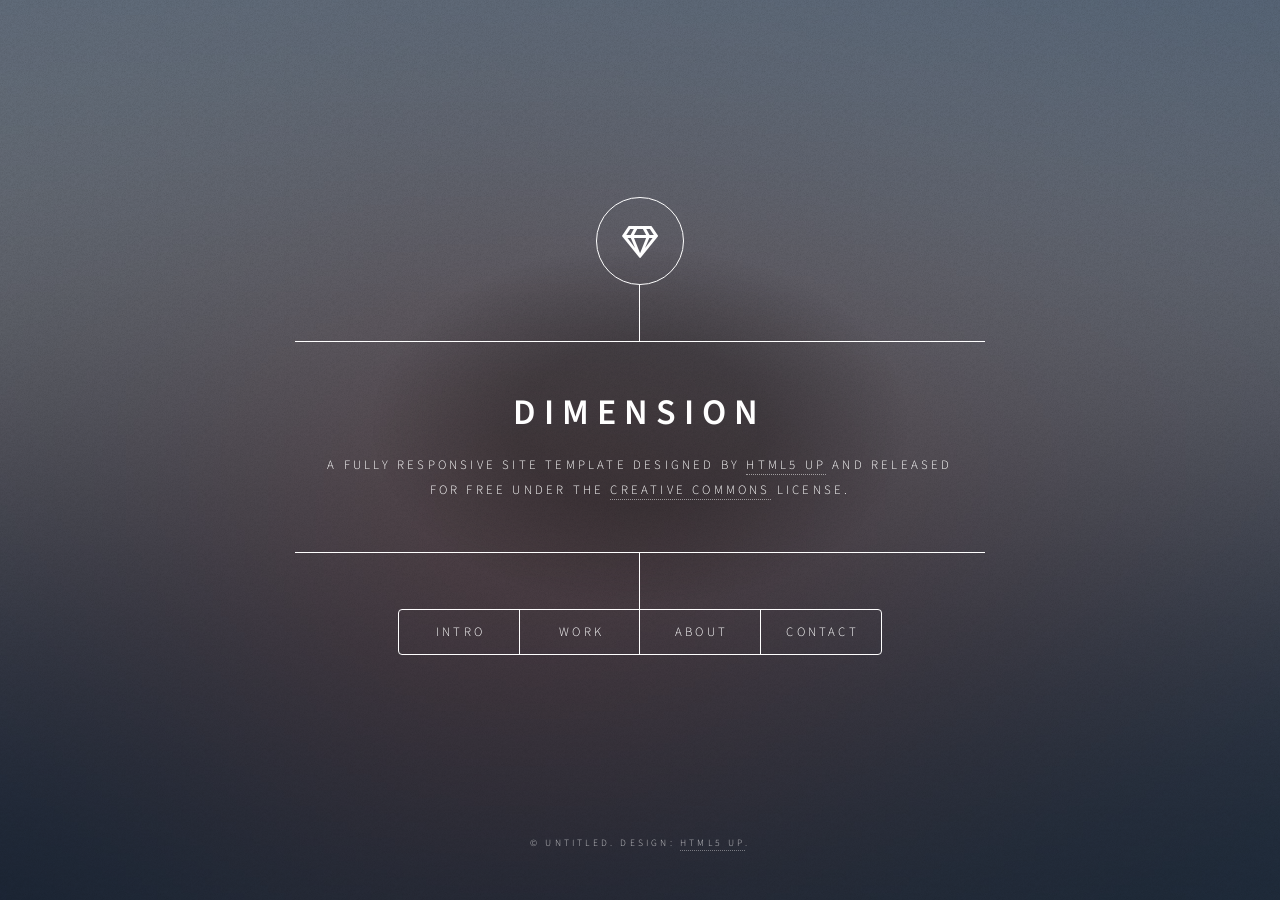
<file: indexba.html>
<!DOCTYPE HTML>
<!--
	Dimension by HTML5 UP
	html5up.net | @ajlkn
	Free for personal and commercial use under the CCA 3.0 license (html5up.net/license)
-->
<html>
	<head>
		<title>Dimension by HTML5 UP</title>
		<meta charset="utf-8" />
		<meta name="viewport" content="width=device-width, initial-scale=1, user-scalable=no" />
		<link rel="stylesheet" href="assets/css/main.css" />
		<noscript><link rel="stylesheet" href="assets/css/noscript.css" /></noscript>
	</head>
	<body class="is-preload">

		<!-- Wrapper -->
			<div id="wrapper">

				<!-- Header -->
					<header id="header">
						<div class="logo">
							<span class="icon fa-gem"></span>
						</div>
						<div class="content">
							<div class="inner">
								<h1>Dimension</h1>
								<p>A fully responsive site template designed by <a href="https://html5up.net">HTML5 UP</a> and released<br />
								for free under the <a href="https://html5up.net/license">Creative Commons</a> license.</p>
							</div>
						</div>
						<nav>
							<ul>
								<li><a href="#intro">Intro</a></li>
								<li><a href="#work">Work</a></li>
								<li><a href="#about">About</a></li>
								<li><a href="#contact">Contact</a></li>
								<!--<li><a href="#elements">Elements</a></li>-->
							</ul>
						</nav>
					</header>

				<!-- Main -->
					<div id="main">

						<!-- Intro -->
							<article id="intro">
								<h2 class="major">Intro</h2>
								<span class="image main"><img src="images/pic01.jpg" alt="" /></span>
								<p>Aenean ornare velit lacus, ac varius enim ullamcorper eu. Proin aliquam facilisis ante interdum congue. Integer mollis, nisl amet convallis, porttitor magna ullamcorper, amet egestas mauris. Ut magna finibus nisi nec lacinia. Nam maximus erat id euismod egestas. By the way, check out my <a href="#work">awesome work</a>.</p>
								<p>Lorem ipsum dolor sit amet, consectetur adipiscing elit. Duis dapibus rutrum facilisis. Class aptent taciti sociosqu ad litora torquent per conubia nostra, per inceptos himenaeos. Etiam tristique libero eu nibh porttitor fermentum. Nullam venenatis erat id vehicula viverra. Nunc ultrices eros ut ultricies condimentum. Mauris risus lacus, blandit sit amet venenatis non, bibendum vitae dolor. Nunc lorem mauris, fringilla in aliquam at, euismod in lectus. Pellentesque habitant morbi tristique senectus et netus et malesuada fames ac turpis egestas. In non lorem sit amet elit placerat maximus. Pellentesque aliquam maximus risus, vel sed vehicula.</p>
							</article>

						<!-- Work -->
							<article id="work">
								<h2 class="major">Work</h2>
								<span class="image main"><img src="images/pic02.jpg" alt="" /></span>
								<p>Adipiscing magna sed dolor elit. Praesent eleifend dignissim arcu, at eleifend sapien imperdiet ac. Aliquam erat volutpat. Praesent urna nisi, fringila lorem et vehicula lacinia quam. Integer sollicitudin mauris nec lorem luctus ultrices.</p>
								<p>Nullam et orci eu lorem consequat tincidunt vivamus et sagittis libero. Mauris aliquet magna magna sed nunc rhoncus pharetra. Pellentesque condimentum sem. In efficitur ligula tate urna. Maecenas laoreet massa vel lacinia pellentesque lorem ipsum dolor. Nullam et orci eu lorem consequat tincidunt. Vivamus et sagittis libero. Mauris aliquet magna magna sed nunc rhoncus amet feugiat tempus.</p>
							</article>

						<!-- About -->
							<article id="about">
								<h2 class="major">About</h2>
								<span class="image main"><img src="images/pic03.jpg" alt="" /></span>
								<p>Lorem ipsum dolor sit amet, consectetur et adipiscing elit. Praesent eleifend dignissim arcu, at eleifend sapien imperdiet ac. Aliquam erat volutpat. Praesent urna nisi, fringila lorem et vehicula lacinia quam. Integer sollicitudin mauris nec lorem luctus ultrices. Aliquam libero et malesuada fames ac ante ipsum primis in faucibus. Cras viverra ligula sit amet ex mollis mattis lorem ipsum dolor sit amet.</p>
							</article>

						<!-- Contact -->
							<article id="contact">
								<h2 class="major">Contact</h2>
								<form method="post" action="#">
									<div class="fields">
										<div class="field half">
											<label for="name">Name</label>
											<input type="text" name="name" id="name" />
										</div>
										<div class="field half">
											<label for="email">Email</label>
											<input type="text" name="email" id="email" />
										</div>
										<div class="field">
											<label for="message">Message</label>
											<textarea name="message" id="message" rows="4"></textarea>
										</div>
									</div>
									<ul class="actions">
										<li><input type="submit" value="Send Message" class="primary" /></li>
										<li><input type="reset" value="Reset" /></li>
									</ul>
								</form>
								<ul class="icons">
									<li><a href="#" class="icon brands fa-twitter"><span class="label">Twitter</span></a></li>
									<li><a href="#" class="icon brands fa-facebook-f"><span class="label">Facebook</span></a></li>
									<li><a href="#" class="icon brands fa-instagram"><span class="label">Instagram</span></a></li>
									<li><a href="#" class="icon brands fa-github"><span class="label">GitHub</span></a></li>
								</ul>
							</article>

						<!-- Elements -->
							<article id="elements">
								<h2 class="major">Elements</h2>

								<section>
									<h3 class="major">Text</h3>
									<p>This is <b>bold</b> and this is <strong>strong</strong>. This is <i>italic</i> and this is <em>emphasized</em>.
									This is <sup>superscript</sup> text and this is <sub>subscript</sub> text.
									This is <u>underlined</u> and this is code: <code>for (;;) { ... }</code>. Finally, <a href="#">this is a link</a>.</p>
									<hr />
									<h2>Heading Level 2</h2>
									<h3>Heading Level 3</h3>
									<h4>Heading Level 4</h4>
									<h5>Heading Level 5</h5>
									<h6>Heading Level 6</h6>
									<hr />
									<h4>Blockquote</h4>
									<blockquote>Fringilla nisl. Donec accumsan interdum nisi, quis tincidunt felis sagittis eget tempus euismod. Vestibulum ante ipsum primis in faucibus vestibulum. Blandit adipiscing eu felis iaculis volutpat ac adipiscing accumsan faucibus. Vestibulum ante ipsum primis in faucibus lorem ipsum dolor sit amet nullam adipiscing eu felis.</blockquote>
									<h4>Preformatted</h4>
									<pre><code>i = 0;

while (!deck.isInOrder()) {
    print 'Iteration ' + i;
    deck.shuffle();
    i++;
}

print 'It took ' + i + ' iterations to sort the deck.';</code></pre>
								</section>

								<section>
									<h3 class="major">Lists</h3>

									<h4>Unordered</h4>
									<ul>
										<li>Dolor pulvinar etiam.</li>
										<li>Sagittis adipiscing.</li>
										<li>Felis enim feugiat.</li>
									</ul>

									<h4>Alternate</h4>
									<ul class="alt">
										<li>Dolor pulvinar etiam.</li>
										<li>Sagittis adipiscing.</li>
										<li>Felis enim feugiat.</li>
									</ul>

									<h4>Ordered</h4>
									<ol>
										<li>Dolor pulvinar etiam.</li>
										<li>Etiam vel felis viverra.</li>
										<li>Felis enim feugiat.</li>
										<li>Dolor pulvinar etiam.</li>
										<li>Etiam vel felis lorem.</li>
										<li>Felis enim et feugiat.</li>
									</ol>
									<h4>Icons</h4>
									<ul class="icons">
										<li><a href="#" class="icon brands fa-twitter"><span class="label">Twitter</span></a></li>
										<li><a href="#" class="icon brands fa-facebook-f"><span class="label">Facebook</span></a></li>
										<li><a href="#" class="icon brands fa-instagram"><span class="label">Instagram</span></a></li>
										<li><a href="#" class="icon brands fa-github"><span class="label">Github</span></a></li>
									</ul>

									<h4>Actions</h4>
									<ul class="actions">
										<li><a href="#" class="button primary">Default</a></li>
										<li><a href="#" class="button">Default</a></li>
									</ul>
									<ul class="actions stacked">
										<li><a href="#" class="button primary">Default</a></li>
										<li><a href="#" class="button">Default</a></li>
									</ul>
								</section>

								<section>
									<h3 class="major">Table</h3>
									<h4>Default</h4>
									<div class="table-wrapper">
										<table>
											<thead>
												<tr>
													<th>Name</th>
													<th>Description</th>
													<th>Price</th>
												</tr>
											</thead>
											<tbody>
												<tr>
													<td>Item One</td>
													<td>Ante turpis integer aliquet porttitor.</td>
													<td>29.99</td>
												</tr>
												<tr>
													<td>Item Two</td>
													<td>Vis ac commodo adipiscing arcu aliquet.</td>
													<td>19.99</td>
												</tr>
												<tr>
													<td>Item Three</td>
													<td> Morbi faucibus arcu accumsan lorem.</td>
													<td>29.99</td>
												</tr>
												<tr>
													<td>Item Four</td>
													<td>Vitae integer tempus condimentum.</td>
													<td>19.99</td>
												</tr>
												<tr>
													<td>Item Five</td>
													<td>Ante turpis integer aliquet porttitor.</td>
													<td>29.99</td>
												</tr>
											</tbody>
											<tfoot>
												<tr>
													<td colspan="2"></td>
													<td>100.00</td>
												</tr>
											</tfoot>
										</table>
									</div>

									<h4>Alternate</h4>
									<div class="table-wrapper">
										<table class="alt">
											<thead>
												<tr>
													<th>Name</th>
													<th>Description</th>
													<th>Price</th>
												</tr>
											</thead>
											<tbody>
												<tr>
													<td>Item One</td>
													<td>Ante turpis integer aliquet porttitor.</td>
													<td>29.99</td>
												</tr>
												<tr>
													<td>Item Two</td>
													<td>Vis ac commodo adipiscing arcu aliquet.</td>
													<td>19.99</td>
												</tr>
												<tr>
													<td>Item Three</td>
													<td> Morbi faucibus arcu accumsan lorem.</td>
													<td>29.99</td>
												</tr>
												<tr>
													<td>Item Four</td>
													<td>Vitae integer tempus condimentum.</td>
													<td>19.99</td>
												</tr>
												<tr>
													<td>Item Five</td>
													<td>Ante turpis integer aliquet porttitor.</td>
													<td>29.99</td>
												</tr>
											</tbody>
											<tfoot>
												<tr>
													<td colspan="2"></td>
													<td>100.00</td>
												</tr>
											</tfoot>
										</table>
									</div>
								</section>

								<section>
									<h3 class="major">Buttons</h3>
									<ul class="actions">
										<li><a href="#" class="button primary">Primary</a></li>
										<li><a href="#" class="button">Default</a></li>
									</ul>
									<ul class="actions">
										<li><a href="#" class="button">Default</a></li>
										<li><a href="#" class="button small">Small</a></li>
									</ul>
									<ul class="actions">
										<li><a href="#" class="button primary icon solid fa-download">Icon</a></li>
										<li><a href="#" class="button icon solid fa-download">Icon</a></li>
									</ul>
									<ul class="actions">
										<li><span class="button primary disabled">Disabled</span></li>
										<li><span class="button disabled">Disabled</span></li>
									</ul>
								</section>

								<section>
									<h3 class="major">Form</h3>
									<form method="post" action="#">
										<div class="fields">
											<div class="field half">
												<label for="demo-name">Name</label>
												<input type="text" name="demo-name" id="demo-name" value="" placeholder="Jane Doe" />
											</div>
											<div class="field half">
												<label for="demo-email">Email</label>
												<input type="email" name="demo-email" id="demo-email" value="" placeholder="jane@untitled.tld" />
											</div>
											<div class="field">
												<label for="demo-category">Category</label>
												<select name="demo-category" id="demo-category">
													<option value="">-</option>
													<option value="1">Manufacturing</option>
													<option value="1">Shipping</option>
													<option value="1">Administration</option>
													<option value="1">Human Resources</option>
												</select>
											</div>
											<div class="field half">
												<input type="radio" id="demo-priority-low" name="demo-priority" checked>
												<label for="demo-priority-low">Low</label>
											</div>
											<div class="field half">
												<input type="radio" id="demo-priority-high" name="demo-priority">
												<label for="demo-priority-high">High</label>
											</div>
											<div class="field half">
												<input type="checkbox" id="demo-copy" name="demo-copy">
												<label for="demo-copy">Email me a copy</label>
											</div>
											<div class="field half">
												<input type="checkbox" id="demo-human" name="demo-human" checked>
												<label for="demo-human">Not a robot</label>
											</div>
											<div class="field">
												<label for="demo-message">Message</label>
												<textarea name="demo-message" id="demo-message" placeholder="Enter your message" rows="6"></textarea>
											</div>
										</div>
										<ul class="actions">
											<li><input type="submit" value="Send Message" class="primary" /></li>
											<li><input type="reset" value="Reset" /></li>
										</ul>
									</form>
								</section>

							</article>

					</div>

				<!-- Footer -->
					<footer id="footer">
						<p class="copyright">&copy; Untitled. Design: <a href="https://html5up.net">HTML5 UP</a>.</p>
					</footer>

			</div>

		<!-- BG -->
			<div id="bg"></div>

		<!-- Scripts -->
			<script src="assets/js/jquery.min.js"></script>
			<script src="assets/js/browser.min.js"></script>
			<script src="assets/js/breakpoints.min.js"></script>
			<script src="assets/js/util.js"></script>
			<script src="assets/js/main.js"></script>

	</body>
</html>
</file>
<file: assets/css/noscript.css>
/*
	Dimension by HTML5 UP
	html5up.net | @ajlkn
	Free for personal and commercial use under the CCA 3.0 license (html5up.net/license)
*/

/* BG */

	body.is-preload #bg:before {
		background-color: transparent;
	}

/* Header */

	body.is-preload #header {
		-moz-filter: none;
		-webkit-filter: none;
		-ms-filter: none;
		filter: none;
	}

		body.is-preload #header > * {
			opacity: 1;
		}

		body.is-preload #header .content .inner {
			max-height: none;
			padding: 3rem 2rem;
			opacity: 1;
		}

/* Main */

	#main article {
		opacity: 1;
		margin: 4rem 0 0 0;
	}
</file>
<file: assets/css/main.css>
@import url(fontawesome-all.min.css);
@import url("https://fonts.googleapis.com/css?family=Source+Sans+Pro:300italic,600italic,300,600");

/*
	Dimension by HTML5 UP
	html5up.net | @ajlkn
	Free for personal and commercial use under the CCA 3.0 license (html5up.net/license)
*/

html, body, div, span, applet, object,
iframe, h1, h2, h3, h4, h5, h6, p, blockquote,
pre, a, abbr, acronym, address, big, cite,
code, del, dfn, em, img, ins, kbd, q, s, samp,
small, strike, strong, sub, sup, tt, var, b,
u, i, center, dl, dt, dd, ol, ul, li, fieldset,
form, label, legend, table, caption, tbody,
tfoot, thead, tr, th, td, article, aside,
canvas, details, embed, figure, figcaption,
footer, header, hgroup, menu, nav, output, ruby,
section, summary, time, mark, audio, video {
	margin: 0;
	padding: 0;
	border: 0;
	font-size: 100%;
	font: inherit;
	vertical-align: baseline;}

article, aside, details, figcaption, figure,
footer, header, hgroup, menu, nav, section {
	display: block;}

body {
	line-height: 1;
}

ol, ul {
	list-style: none;
}

blockquote, q {
	quotes: none;
}

	blockquote:before, blockquote:after, q:before, q:after {
		content: '';
		content: none;
	}

table {
	border-collapse: collapse;
	border-spacing: 0;
}

body {
	-webkit-text-size-adjust: none;
}

mark {
	background-color: transparent;
	color: inherit;
}

input::-moz-focus-inner {
	border: 0;
	padding: 0;
}

input, select, textarea {
	-moz-appearance: none;
	-webkit-appearance: none;
	-ms-appearance: none;
	appearance: none;
}

/* Basic */

	@-ms-viewport {
		width: device-width;
	}

	@media screen and (max-width: 480px) {

		html, body {
			min-width: 320px;
		}

	}

	html {
		box-sizing: border-box;
	}

	*, *:before, *:after {
		box-sizing: inherit;
	}

	body {
		background: #1b1f22;
	}

		body.is-preload *, body.is-preload *:before, body.is-preload *:after {
			-moz-animation: none !important;
			-webkit-animation: none !important;
			-ms-animation: none !important;
			animation: none !important;
			-moz-transition: none !important;
			-webkit-transition: none !important;
			-ms-transition: none !important;
			transition: none !important;
		}

/* Type */

	html {
		font-size: 16pt;
	}

		@media screen and (max-width: 1680px) {

			html {
				font-size: 12pt;
			}

		}

		@media screen and (max-width: 736px) {

			html {
				font-size: 11pt;
			}

		}

		@media screen and (max-width: 360px) {

			html {
				font-size: 10pt;
			}

		}

	body, input, select, textarea {
		color: #ffffff;
		font-family: "Source Sans Pro", sans-serif;
		font-weight: 300;
		font-size: 1rem;
		line-height: 1.65;
	}

	a {
		-moz-transition: color 0.2s ease-in-out, background-color 0.2s ease-in-out, border-bottom-color 0.2s ease-in-out;
		-webkit-transition: color 0.2s ease-in-out, background-color 0.2s ease-in-out, border-bottom-color 0.2s ease-in-out;
		-ms-transition: color 0.2s ease-in-out, background-color 0.2s ease-in-out, border-bottom-color 0.2s ease-in-out;
		transition: color 0.2s ease-in-out, background-color 0.2s ease-in-out, border-bottom-color 0.2s ease-in-out;
		border-bottom: dotted 1px rgba(255, 255, 255, 0.5);
		text-decoration: none;
		color: inherit;
	}

		a:hover {
			border-bottom-color: transparent;
		}

	strong, b {
		color: #ffffff;
		font-weight: 600;
	}

	em, i {
		font-style: italic;
	}

	p {
		margin: 0 0 2rem 0;
	}

	h1, h2, h3, h4, h5, h6 {
		color: #ffffff;
		font-weight: 600;
		line-height: 1.5;
		margin: 0 0 1rem 0;
		text-transform: uppercase;
		letter-spacing: 0.2rem;
	}

		h1 a, h2 a, h3 a, h4 a, h5 a, h6 a {
			color: inherit;
			text-decoration: none;
		}

		h1.major, h2.major, h3.major, h4.major, h5.major, h6.major {
			border-bottom: solid 1px #ffffff;
			width: -moz-max-content;
			width: -webkit-max-content;
			width: -ms-max-content;
			width: max-content;
			padding-bottom: 0.5rem;
			margin: 0 0 2rem 0;
		}

	h1 {
		font-size: 2.25rem;
		line-height: 1.3;
		letter-spacing: 0.5rem;
	}

	h2 {
		font-size: 1.5rem;
		line-height: 1.4;
		letter-spacing: 0.5rem;
	}

	h3 {
		font-size: 1rem;
	}

	h4 {
		font-size: 0.8rem;
	}

	h5 {
		font-size: 0.7rem;
	}

	h6 {
		font-size: 0.6rem;
	}

	@media screen and (max-width: 736px) {

		h1 {
			font-size: 1.75rem;
			line-height: 1.4;
		}

		h2 {
			font-size: 1.25em;
			line-height: 1.5;
		}

	}

	sub {
		font-size: 0.8rem;
		position: relative;
		top: 0.5rem;
	}

	sup {
		font-size: 0.8rem;
		position: relative;
		top: -0.5rem;
	}

	blockquote {
		border-left: solid 4px #ffffff;
		font-style: italic;
		margin: 0 0 2rem 0;
		padding: 0.5rem 0 0.5rem 2rem;
	}

	code {
		background: rgba(255, 255, 255, 0.075);
		border-radius: 4px;
		font-family: "Courier New", monospace;
		font-size: 0.9rem;
		margin: 0 0.25rem;
		padding: 0.25rem 0.65rem;
	}

	pre {
		-webkit-overflow-scrolling: touch;
		font-family: "Courier New", monospace;
		font-size: 0.9rem;
		margin: 0 0 2rem 0;
	}

		pre code {
			display: block;
			line-height: 1.75;
			padding: 1rem 1.5rem;
			overflow-x: auto;
		}

	hr {
		border: 0;
		border-bottom: solid 1px #ffffff;
		margin: 2.75rem 0;
	}

	.align-left {
		text-align: left;
	}

	.align-center {
		text-align: center;
	}

	.align-right {
		text-align: right;
	}

/* Form */

	form {
		margin: 0 0 2rem 0;
	}

		form > :last-child {
			margin-bottom: 0;
		}

		form > .fields {
			display: -moz-flex;
			display: -webkit-flex;
			display: -ms-flex;
			display: flex;
			-moz-flex-wrap: wrap;
			-webkit-flex-wrap: wrap;
			-ms-flex-wrap: wrap;
			flex-wrap: wrap;
			width: calc(100% + 3rem);
			margin: -1.5rem 0 2rem -1.5rem;
		}

			form > .fields > .field {
				-moz-flex-grow: 0;
				-webkit-flex-grow: 0;
				-ms-flex-grow: 0;
				flex-grow: 0;
				-moz-flex-shrink: 0;
				-webkit-flex-shrink: 0;
				-ms-flex-shrink: 0;
				flex-shrink: 0;
				padding: 1.5rem 0 0 1.5rem;
				width: calc(100% - 1.5rem);
			}

				form > .fields > .field.half {
					width: calc(50% - 0.75rem);
				}

				form > .fields > .field.third {
					width: calc(100%/3 - 0.5rem);
				}

				form > .fields > .field.quarter {
					width: calc(25% - 0.375rem);
				}

		@media screen and (max-width: 480px) {

			form > .fields {
				width: calc(100% + 3rem);
				margin: -1.5rem 0 2rem -1.5rem;
			}

				form > .fields > .field {
					padding: 1.5rem 0 0 1.5rem;
					width: calc(100% - 1.5rem);
				}

					form > .fields > .field.half {
						width: calc(100% - 1.5rem);
					}

					form > .fields > .field.third {
						width: calc(100% - 1.5rem);
					}

					form > .fields > .field.quarter {
						width: calc(100% - 1.5rem);
					}

		}

	label {
		color: #ffffff;
		display: block;
		font-size: 0.8rem;
		font-weight: 300;
		letter-spacing: 0.2rem;
		line-height: 1.5;
		margin: 0 0 1rem 0;
		text-transform: uppercase;
	}

	input[type="text"],
	input[type="password"],
	input[type="email"],
	input[type="tel"],
	select,
	textarea {
		-moz-appearance: none;
		-webkit-appearance: none;
		-ms-appearance: none;
		appearance: none;
		-moz-transition: border-color 0.2s ease-in-out, box-shadow 0.2s ease-in-out, background-color 0.2s ease-in-out;
		-webkit-transition: border-color 0.2s ease-in-out, box-shadow 0.2s ease-in-out, background-color 0.2s ease-in-out;
		-ms-transition: border-color 0.2s ease-in-out, box-shadow 0.2s ease-in-out, background-color 0.2s ease-in-out;
		transition: border-color 0.2s ease-in-out, box-shadow 0.2s ease-in-out, background-color 0.2s ease-in-out;
		background-color: transparent;
		border-radius: 4px;
		border: solid 1px #ffffff;
		color: inherit;
		display: block;
		outline: 0;
		padding: 0 1rem;
		text-decoration: none;
		width: 100%;
	}

		input[type="text"]:invalid,
		input[type="password"]:invalid,
		input[type="email"]:invalid,
		input[type="tel"]:invalid,
		select:invalid,
		textarea:invalid {
			box-shadow: none;
		}

		input[type="text"]:focus,
		input[type="password"]:focus,
		input[type="email"]:focus,
		input[type="tel"]:focus,
		select:focus,
		textarea:focus {
			background: rgba(255, 255, 255, 0.075);
			border-color: #ffffff;
			box-shadow: 0 0 0 1px #ffffff;
		}

	select {
		background-image: url("data:image/svg+xml;charset=utf8,%3Csvg xmlns='http://www.w3.org/2000/svg' width='40' height='40' preserveAspectRatio='none' viewBox='0 0 40 40'%3E%3Cpath d='M9.4,12.3l10.4,10.4l10.4-10.4c0.2-0.2,0.5-0.4,0.9-0.4c0.3,0,0.6,0.1,0.9,0.4l3.3,3.3c0.2,0.2,0.4,0.5,0.4,0.9 c0,0.4-0.1,0.6-0.4,0.9L20.7,31.9c-0.2,0.2-0.5,0.4-0.9,0.4c-0.3,0-0.6-0.1-0.9-0.4L4.3,17.3c-0.2-0.2-0.4-0.5-0.4-0.9 c0-0.4,0.1-0.6,0.4-0.9l3.3-3.3c0.2-0.2,0.5-0.4,0.9-0.4S9.1,12.1,9.4,12.3z' fill='%23ffffff' /%3E%3C/svg%3E");
		background-size: 1.25rem;
		background-repeat: no-repeat;
		background-position: calc(100% - 1rem) center;
		height: 2.75rem;
		padding-right: 2.75rem;
		text-overflow: ellipsis;
	}

		select option {
			color: #ffffff;
			background: #1b1f22;
		}

		select:focus::-ms-value {
			background-color: transparent;
		}

		select::-ms-expand {
			display: none;
		}

	input[type="text"],
	input[type="password"],
	input[type="email"],
	select {
		height: 2.75rem;
	}

	textarea {
		padding: 0.75rem 1rem;
	}

	input[type="checkbox"],
	input[type="radio"] {
		-moz-appearance: none;
		-webkit-appearance: none;
		-ms-appearance: none;
		appearance: none;
		display: block;
		float: left;
		margin-right: -2rem;
		opacity: 0;
		width: 1rem;
		z-index: -1;
	}

		input[type="checkbox"] + label,
		input[type="radio"] + label {
			text-decoration: none;
			-moz-user-select: none;
			-webkit-user-select: none;
			-ms-user-select: none;
			user-select: none;
			color: #ffffff;
			cursor: pointer;
			display: inline-block;
			font-size: 0.8rem;
			font-weight: 300;
			margin: 0 0 0.5rem 0;
			padding-left: 2.65rem;
			padding-right: 0.75rem;
			position: relative;
		}

			input[type="checkbox"] + label:before,
			input[type="radio"] + label:before {
				-moz-osx-font-smoothing: grayscale;
				-webkit-font-smoothing: antialiased;
				display: inline-block;
				font-style: normal;
				font-variant: normal;
				text-rendering: auto;
				line-height: 1;
				text-transform: none !important;
				font-family: 'Font Awesome 5 Free';
				font-weight: 900;
			}

			input[type="checkbox"] + label:before,
			input[type="radio"] + label:before {
				-moz-transition: border-color 0.2s ease-in-out, box-shadow 0.2s ease-in-out, background-color 0.2s ease-in-out;
				-webkit-transition: border-color 0.2s ease-in-out, box-shadow 0.2s ease-in-out, background-color 0.2s ease-in-out;
				-ms-transition: border-color 0.2s ease-in-out, box-shadow 0.2s ease-in-out, background-color 0.2s ease-in-out;
				transition: border-color 0.2s ease-in-out, box-shadow 0.2s ease-in-out, background-color 0.2s ease-in-out;
				border-radius: 4px;
				border: solid 1px #ffffff;
				content: '';
				display: inline-block;
				height: 1.65rem;
				left: 0;
				line-height: 1.65rem;
				position: absolute;
				text-align: center;
				top: -0.15rem;
				width: 1.65rem;
			}

		input[type="checkbox"]:checked + label:before,
		input[type="radio"]:checked + label:before {
			background: #ffffff !important;
			border-color: #ffffff !important;
			color: #1b1f22;
			content: '\f00c';
		}

		input[type="checkbox"]:focus + label:before,
		input[type="radio"]:focus + label:before {
			background: rgba(255, 255, 255, 0.075);
			border-color: #ffffff;
			box-shadow: 0 0 0 1px #ffffff;
		}

	input[type="checkbox"] + label:before {
		border-radius: 4px;
	}

	input[type="radio"] + label:before {
		border-radius: 100%;
	}

	::-webkit-input-placeholder {
		color: rgba(255, 255, 255, 0.5) !important;
		opacity: 1.0;
	}

	:-moz-placeholder {
		color: rgba(255, 255, 255, 0.5) !important;
		opacity: 1.0;
	}

	::-moz-placeholder {
		color: rgba(255, 255, 255, 0.5) !important;
		opacity: 1.0;
	}

	:-ms-input-placeholder {
		color: rgba(255, 255, 255, 0.5) !important;
		opacity: 1.0;
	}

	.formerize-placeholder {
		color: rgba(255, 255, 255, 0.5) !important;
		opacity: 1.0;
	}

/* Box */

	.box {
		border-radius: 4px;
		border: solid 1px #ffffff;
		margin-bottom: 2rem;
		padding: 1.5em;
	}

		.box > :last-child,
		.box > :last-child > :last-child,
		.box > :last-child > :last-child > :last-child {
			margin-bottom: 0;
		}

		.box.alt {
			border: 0;
			border-radius: 0;
			padding: 0;
		}

/* Icon */

	.icon {
		text-decoration: none;
		border-bottom: none;
		position: relative;
	}

		.icon:before {
			-moz-osx-font-smoothing: grayscale;
			-webkit-font-smoothing: antialiased;
			display: inline-block;
			font-style: normal;
			font-variant: normal;
			text-rendering: auto;
			line-height: 1;
			text-transform: none !important;
			font-family: 'Font Awesome 5 Free';
			font-weight: 400;
		}

		.icon > .label {
			display: none;
		}

		.icon:before {
			line-height: inherit;
		}

		.icon.solid:before {
			font-weight: 900;
		}

		.icon.brands:before {
			font-family: 'Font Awesome 5 Brands';
		}

/* Image */

	.image {
		border-radius: 4px;
		border: 0;
		display: inline-block;
		position: relative;
	}

		.image:before {
			pointer-events: none;
			background-image: url("../../images/overlay.png");
			background-color: rgba(19, 21, 25, 0.5);
			border-radius: 4px;
			content: '';
			display: block;
			height: 100%;
			left: 0;
			opacity: 0.5;
			position: absolute;
			top: 0;
			width: 100%;
		}

		.image img {
			border-radius: 4px;
			display: block;
		}

		.image.left, .image.right {
			max-width: 40%;
		}

			.image.left img, .image.right img {
				width: 100%;
			}

		.image.left {
			float: left;
			padding: 0 1.5em 1em 0;
			top: 0.25em;
		}

		.image.right {
			float: right;
			padding: 0 0 1em 1.5em;
			top: 0.25em;
		}

		.image.fit {
			display: block;
			margin: 0 0 2rem 0;
			width: 100%;
		}

			.image.fit img {
				width: 100%;
			}

		.image.main {
			display: block;
			margin: 2.5rem 0;
			width: 100%;
		}

			.image.main img {
				width: 100%;
			}

		@media screen and (max-width: 736px) {

			.image.main {
				margin: 2rem 0;
			}

		}

		@media screen and (max-width: 480px) {

			.image.main {
				margin: 1.5rem 0;
			}

		}

/* List */

	ol {
		list-style: decimal;
		margin: 0 0 2rem 0;
		padding-left: 1.25em;
	}

		ol li {
			padding-left: 0.25em;
		}

	ul {
		list-style: disc;
		margin: 0 0 2rem 0;
		padding-left: 1em;
	}

		ul li {
			padding-left: 0.5em;
		}

		ul.alt {
			list-style: none;
			padding-left: 0;
		}

			ul.alt li {
				border-top: solid 1px #ffffff;
				padding: 0.5em 0;
			}

				ul.alt li:first-child {
					border-top: 0;
					padding-top: 0;
				}

	dl {
		margin: 0 0 2rem 0;
	}

		dl dt {
			display: block;
			font-weight: 600;
			margin: 0 0 1rem 0;
		}

		dl dd {
			margin-left: 2rem;
		}

/* Actions */

	ul.actions {
		display: -moz-flex;
		display: -webkit-flex;
		display: -ms-flex;
		display: flex;
		cursor: default;
		list-style: none;
		margin-left: -1rem;
		padding-left: 0;
	}

		ul.actions li {
			padding: 0 0 0 1rem;
			vertical-align: middle;
		}

		ul.actions.special {
			-moz-justify-content: center;
			-webkit-justify-content: center;
			-ms-justify-content: center;
			justify-content: center;
			width: 100%;
			margin-left: 0;
		}

			ul.actions.special li:first-child {
				padding-left: 0;
			}

		ul.actions.stacked {
			-moz-flex-direction: column;
			-webkit-flex-direction: column;
			-ms-flex-direction: column;
			flex-direction: column;
			margin-left: 0;
		}

			ul.actions.stacked li {
				padding: 1.3rem 0 0 0;
			}

				ul.actions.stacked li:first-child {
					padding-top: 0;
				}

		ul.actions.fit {
			width: calc(100% + 1rem);
		}

			ul.actions.fit li {
				-moz-flex-grow: 1;
				-webkit-flex-grow: 1;
				-ms-flex-grow: 1;
				flex-grow: 1;
				-moz-flex-shrink: 1;
				-webkit-flex-shrink: 1;
				-ms-flex-shrink: 1;
				flex-shrink: 1;
				width: 100%;
			}

				ul.actions.fit li > * {
					width: 100%;
				}

			ul.actions.fit.stacked {
				width: 100%;
			}

		@media screen and (max-width: 480px) {

			ul.actions:not(.fixed) {
				-moz-flex-direction: column;
				-webkit-flex-direction: column;
				-ms-flex-direction: column;
				flex-direction: column;
				margin-left: 0;
				width: 100% !important;
			}

				ul.actions:not(.fixed) li {
					-moz-flex-grow: 1;
					-webkit-flex-grow: 1;
					-ms-flex-grow: 1;
					flex-grow: 1;
					-moz-flex-shrink: 1;
					-webkit-flex-shrink: 1;
					-ms-flex-shrink: 1;
					flex-shrink: 1;
					padding: 1rem 0 0 0;
					text-align: center;
					width: 100%;
				}

					ul.actions:not(.fixed) li > * {
						width: 100%;
					}

					ul.actions:not(.fixed) li:first-child {
						padding-top: 0;
					}

					ul.actions:not(.fixed) li input[type="submit"],
					ul.actions:not(.fixed) li input[type="reset"],
					ul.actions:not(.fixed) li input[type="button"],
					ul.actions:not(.fixed) li button,
					ul.actions:not(.fixed) li .button {
						width: 100%;
					}

						ul.actions:not(.fixed) li input[type="submit"].icon:before,
						ul.actions:not(.fixed) li input[type="reset"].icon:before,
						ul.actions:not(.fixed) li input[type="button"].icon:before,
						ul.actions:not(.fixed) li button.icon:before,
						ul.actions:not(.fixed) li .button.icon:before {
							margin-left: -0.5em;
						}

		}

/* Icons */

	ul.icons {
		cursor: default;
		list-style: none;
		padding-left: 0;
	}

		ul.icons li {
			display: inline-block;
			padding: 0 0.75em 0 0;
		}

			ul.icons li:last-child {
				padding-right: 0;
			}

			ul.icons li a {
				border-radius: 100%;
				box-shadow: inset 0 0 0 1px #ffffff;
				display: inline-block;
				height: 2.25rem;
				line-height: 2.25rem;
				text-align: center;
				width: 2.25rem;
			}

				ul.icons li a:hover {
					background-color: rgba(255, 255, 255, 0.075);
				}

				ul.icons li a:active {
					background-color: rgba(255, 255, 255, 0.175);
				}

/* Table */

	.table-wrapper {
		-webkit-overflow-scrolling: touch;
		overflow-x: auto;
	}

	table {
		margin: 0 0 2rem 0;
		width: 100%;
	}

		table tbody tr {
			border: solid 1px #ffffff;
			border-left: 0;
			border-right: 0;
		}

			table tbody tr:nth-child(2n + 1) {
				background-color: rgba(255, 255, 255, 0.075);
			}

		table td {
			padding: 0.75em 0.75em;
		}

		table th {
			color: #ffffff;
			font-size: 0.9em;
			font-weight: 600;
			padding: 0 0.75em 0.75em 0.75em;
			text-align: left;
		}

		table thead {
			border-bottom: solid 2px #ffffff;
		}

		table tfoot {
			border-top: solid 2px #ffffff;
		}

		table.alt {
			border-collapse: separate;
		}

			table.alt tbody tr td {
				border: solid 1px #ffffff;
				border-left-width: 0;
				border-top-width: 0;
			}

				table.alt tbody tr td:first-child {
					border-left-width: 1px;
				}

			table.alt tbody tr:first-child td {
				border-top-width: 1px;
			}

			table.alt thead {
				border-bottom: 0;
			}

			table.alt tfoot {
				border-top: 0;
			}

/* Button */

	input[type="submit"],
	input[type="reset"],
	input[type="button"],
	button,
	.button {
		-moz-appearance: none;
		-webkit-appearance: none;
		-ms-appearance: none;
		appearance: none;
		-moz-transition: background-color 0.2s ease-in-out, color 0.2s ease-in-out;
		-webkit-transition: background-color 0.2s ease-in-out, color 0.2s ease-in-out;
		-ms-transition: background-color 0.2s ease-in-out, color 0.2s ease-in-out;
		transition: background-color 0.2s ease-in-out, color 0.2s ease-in-out;
		background-color: transparent;
		border-radius: 4px;
		border: 0;
		box-shadow: inset 0 0 0 1px #ffffff;
		color: #ffffff !important;
		cursor: pointer;
		display: inline-block;
		font-size: 0.8rem;
		font-weight: 300;
		height: 2.75rem;
		letter-spacing: 0.2rem;
		line-height: 2.75rem;
		outline: 0;
		padding: 0 1.25rem 0 1.35rem;
		text-align: center;
		text-decoration: none;
		text-transform: uppercase;
		white-space: nowrap;
	}

		input[type="submit"]:hover,
		input[type="reset"]:hover,
		input[type="button"]:hover,
		button:hover,
		.button:hover {
			background-color: rgba(255, 255, 255, 0.075);
		}

		input[type="submit"]:active,
		input[type="reset"]:active,
		input[type="button"]:active,
		button:active,
		.button:active {
			background-color: rgba(255, 255, 255, 0.175);
		}

		input[type="submit"].icon:before,
		input[type="reset"].icon:before,
		input[type="button"].icon:before,
		button.icon:before,
		.button.icon:before {
			margin-right: 0.5em;
		}

		input[type="submit"].fit,
		input[type="reset"].fit,
		input[type="button"].fit,
		button.fit,
		.button.fit {
			width: 100%;
		}

		input[type="submit"].small,
		input[type="reset"].small,
		input[type="button"].small,
		button.small,
		.button.small {
			font-size: 0.6rem;
			height: 2.0625rem;
			line-height: 2.0625rem;
		}

		input[type="submit"].primary,
		input[type="reset"].primary,
		input[type="button"].primary,
		button.primary,
		.button.primary {
			background-color: #ffffff;
			color: #1b1f22 !important;
			font-weight: 600;
		}

		input[type="submit"].disabled, input[type="submit"]:disabled,
		input[type="reset"].disabled,
		input[type="reset"]:disabled,
		input[type="button"].disabled,
		input[type="button"]:disabled,
		button.disabled,
		button:disabled,
		.button.disabled,
		.button:disabled {
			pointer-events: none;
			cursor: default;
			opacity: 0.25;
		}

	input[type="submit"],
	input[type="reset"],
	input[type="button"],
	button {
		line-height: calc(2.75rem - 2px);
	}

/* BG */

	#bg {
		-moz-transform: scale(1.0);
		-webkit-transform: scale(1.0);
		-ms-transform: scale(1.0);
		transform: scale(1.0);
		-webkit-backface-visibility: hidden;
		position: fixed;
		top: 0;
		left: 0;
		width: 100%;
		height: 100vh;
		z-index: 1;
	}

		#bg:before, #bg:after {
			content: '';
			display: block;
			position: absolute;
			top: 0;
			left: 0;
			width: 100%;
			height: 100%;
		}

		#bg:before {
			-moz-transition: background-color 2.5s ease-in-out;
			-webkit-transition: background-color 2.5s ease-in-out;
			-ms-transition: background-color 2.5s ease-in-out;
			transition: background-color 2.5s ease-in-out;
			-moz-transition-delay: 0.75s;
			-webkit-transition-delay: 0.75s;
			-ms-transition-delay: 0.75s;
			transition-delay: 0.75s;
			background-image: linear-gradient(to top, rgba(19, 21, 25, 0.5), rgba(19, 21, 25, 0.5)), url("../../images/overlay.png");
			background-size: auto,
 256px 256px;
			background-position: center,
 center;
			background-repeat: no-repeat,
 repeat;
			z-index: 2;
		}

		#bg:after {
			-moz-transform: scale(1.125);
			-webkit-transform: scale(1.125);
			-ms-transform: scale(1.125);
			transform: scale(1.125);
			-moz-transition: -moz-transform 0.325s ease-in-out, -moz-filter 0.325s ease-in-out;
			-webkit-transition: -webkit-transform 0.325s ease-in-out, -webkit-filter 0.325s ease-in-out;
			-ms-transition: -ms-transform 0.325s ease-in-out, -ms-filter 0.325s ease-in-out;
			transition: transform 0.325s ease-in-out, filter 0.325s ease-in-out;
			background-image: url("../../images/bg.jpg");
			background-position: center;
			background-size: cover;
			background-repeat: no-repeat;
			z-index: 1;
		}

		body.is-article-visible #bg:after {
			-moz-transform: scale(1.0825);
			-webkit-transform: scale(1.0825);
			-ms-transform: scale(1.0825);
			transform: scale(1.0825);
			-moz-filter: blur(0.2rem);
			-webkit-filter: blur(0.2rem);
			-ms-filter: blur(0.2rem);
			filter: blur(0.2rem);
		}

		body.is-preload #bg:before {
			background-color: #000000;
		}

/* Wrapper */

	#wrapper {
		display: -moz-flex;
		display: -webkit-flex;
		display: -ms-flex;
		display: flex;
		-moz-flex-direction: column;
		-webkit-flex-direction: column;
		-ms-flex-direction: column;
		flex-direction: column;
		-moz-align-items: center;
		-webkit-align-items: center;
		-ms-align-items: center;
		align-items: center;
		-moz-justify-content: space-between;
		-webkit-justify-content: space-between;
		-ms-justify-content: space-between;
		justify-content: space-between;
		position: relative;
		min-height: 100vh;
		width: 100%;
		padding: 4rem 2rem;
		z-index: 3;
	}

		#wrapper:before {
			content: '';
			display: block;
		}

		@media screen and (max-width: 1680px) {

			#wrapper {
				padding: 3rem 2rem;
			}

		}

		@media screen and (max-width: 736px) {

			#wrapper {
				padding: 2rem 1rem;
			}

		}

		@media screen and (max-width: 480px) {

			#wrapper {
				padding: 1rem;
			}

		}

/* Header */

	#header {
		display: -moz-flex;
		display: -webkit-flex;
		display: -ms-flex;
		display: flex;
		-moz-flex-direction: column;
		-webkit-flex-direction: column;
		-ms-flex-direction: column;
		flex-direction: column;
		-moz-align-items: center;
		-webkit-align-items: center;
		-ms-align-items: center;
		align-items: center;
		-moz-transition: -moz-transform 0.325s ease-in-out, -moz-filter 0.325s ease-in-out, opacity 0.325s ease-in-out;
		-webkit-transition: -webkit-transform 0.325s ease-in-out, -webkit-filter 0.325s ease-in-out, opacity 0.325s ease-in-out;
		-ms-transition: -ms-transform 0.325s ease-in-out, -ms-filter 0.325s ease-in-out, opacity 0.325s ease-in-out;
		transition: transform 0.325s ease-in-out, filter 0.325s ease-in-out, opacity 0.325s ease-in-out;
		background-image: -moz-radial-gradient(rgba(0, 0, 0, 0.25) 25%, rgba(0, 0, 0, 0) 55%);
		background-image: -webkit-radial-gradient(rgba(0, 0, 0, 0.25) 25%, rgba(0, 0, 0, 0) 55%);
		background-image: -ms-radial-gradient(rgba(0, 0, 0, 0.25) 25%, rgba(0, 0, 0, 0) 55%);
		background-image: radial-gradient(rgba(0, 0, 0, 0.25) 25%, rgba(0, 0, 0, 0) 55%);
		max-width: 100%;
		text-align: center;
	}

		#header > * {
			-moz-transition: opacity 0.325s ease-in-out;
			-webkit-transition: opacity 0.325s ease-in-out;
			-ms-transition: opacity 0.325s ease-in-out;
			transition: opacity 0.325s ease-in-out;
			position: relative;
			margin-top: 3.5rem;
		}

			#header > *:before {
				content: '';
				display: block;
				position: absolute;
				top: calc(-3.5rem - 1px);
				left: calc(50% - 1px);
				width: 1px;
				height: calc(3.5rem + 1px);
				background: #ffffff;
			}

		#header > :first-child {
			margin-top: 0;
		}

			#header > :first-child:before {
				display: none;
			}

		#header .logo {
			width: 5.5rem;
			height: 5.5rem;
			line-height: 5.5rem;
			border: solid 1px #ffffff;
			border-radius: 100%;
		}

			#header .logo .icon:before {
				font-size: 2rem;
			}

		#header .content {
			border-style: solid;
			border-color: #ffffff;
			border-top-width: 1px;
			border-bottom-width: 1px;
			max-width: 100%;
		}

			#header .content .inner {
				-moz-transition: max-height 0.75s ease, padding 0.75s ease, opacity 0.325s ease-in-out;
				-webkit-transition: max-height 0.75s ease, padding 0.75s ease, opacity 0.325s ease-in-out;
				-ms-transition: max-height 0.75s ease, padding 0.75s ease, opacity 0.325s ease-in-out;
				transition: max-height 0.75s ease, padding 0.75s ease, opacity 0.325s ease-in-out;
				-moz-transition-delay: 0.25s;
				-webkit-transition-delay: 0.25s;
				-ms-transition-delay: 0.25s;
				transition-delay: 0.25s;
				padding: 3rem 2rem;
				max-height: 40rem;
				overflow: hidden;
			}

				#header .content .inner > :last-child {
					margin-bottom: 0;
				}

			#header .content p {
				text-transform: uppercase;
				letter-spacing: 0.2rem;
				font-size: 0.8rem;
				line-height: 2;
			}

		#header nav ul {
			display: -moz-flex;
			display: -webkit-flex;
			display: -ms-flex;
			display: flex;
			margin-bottom: 0;
			list-style: none;
			padding-left: 0;
			border: solid 1px #ffffff;
			border-radius: 4px;
		}

			#header nav ul li {
				padding-left: 0;
				border-left: solid 1px #ffffff;
			}

				#header nav ul li:first-child {
					border-left: 0;
				}

				#header nav ul li a {
					display: block;
					min-width: 7.5rem;
					height: 2.75rem;
					line-height: 2.75rem;
					padding: 0 1.25rem 0 1.45rem;
					text-transform: uppercase;
					letter-spacing: 0.2rem;
					font-size: 0.8rem;
					border-bottom: 0;
				}

					#header nav ul li a:hover {
						background-color: rgba(255, 255, 255, 0.075);
					}

					#header nav ul li a:active {
						background-color: rgba(255, 255, 255, 0.175);
					}

		#header nav.use-middle:after {
			content: '';
			display: block;
			position: absolute;
			top: 0;
			left: calc(50% - 1px);
			width: 1px;
			height: 100%;
			background: #ffffff;
		}

		#header nav.use-middle ul li.is-middle {
			border-left: 0;
		}

		body.is-article-visible #header {
			-moz-transform: scale(0.95);
			-webkit-transform: scale(0.95);
			-ms-transform: scale(0.95);
			transform: scale(0.95);
			-moz-filter: blur(0.1rem);
			-webkit-filter: blur(0.1rem);
			-ms-filter: blur(0.1rem);
			filter: blur(0.1rem);
			opacity: 0;
		}

		body.is-preload #header {
			-moz-filter: blur(0.125rem);
			-webkit-filter: blur(0.125rem);
			-ms-filter: blur(0.125rem);
			filter: blur(0.125rem);
		}

			body.is-preload #header > * {
				opacity: 0;
			}

			body.is-preload #header .content .inner {
				max-height: 0;
				padding-top: 0;
				padding-bottom: 0;
				opacity: 0;
			}

		@media screen and (max-width: 980px) {

			#header .content p br {
				display: none;
			}

		}

		@media screen and (max-width: 736px) {

			#header > * {
				margin-top: 2rem;
			}

				#header > *:before {
					top: calc(-2rem - 1px);
					height: calc(2rem + 1px);
				}

			#header .logo {
				width: 4.75rem;
				height: 4.75rem;
				line-height: 4.75rem;
			}

				#header .logo .icon:before {
					font-size: 1.75rem;
				}

			#header .content .inner {
				padding: 2.5rem 1rem;
			}

			#header .content p {
				line-height: 1.875;
			}

		}

		@media screen and (max-width: 480px) {

			#header {
				padding: 1.5rem 0;
			}

				#header .content .inner {
					padding: 2.5rem 0;
				}

				#header nav ul {
					-moz-flex-direction: column;
					-webkit-flex-direction: column;
					-ms-flex-direction: column;
					flex-direction: column;
					min-width: 10rem;
					max-width: 100%;
				}

					#header nav ul li {
						border-left: 0;
						border-top: solid 1px #ffffff;
					}

						#header nav ul li:first-child {
							border-top: 0;
						}

						#header nav ul li a {
							height: 3rem;
							line-height: 3rem;
							min-width: 0;
							width: 100%;
						}

				#header nav.use-middle:after {
					display: none;
				}

		}

/* Main */

	#main {
		-moz-flex-grow: 1;
		-webkit-flex-grow: 1;
		-ms-flex-grow: 1;
		flex-grow: 1;
		-moz-flex-shrink: 1;
		-webkit-flex-shrink: 1;
		-ms-flex-shrink: 1;
		flex-shrink: 1;
		display: -moz-flex;
		display: -webkit-flex;
		display: -ms-flex;
		display: flex;
		-moz-align-items: center;
		-webkit-align-items: center;
		-ms-align-items: center;
		align-items: center;
		-moz-justify-content: center;
		-webkit-justify-content: center;
		-ms-justify-content: center;
		justify-content: center;
		-moz-flex-direction: column;
		-webkit-flex-direction: column;
		-ms-flex-direction: column;
		flex-direction: column;
		position: relative;
		max-width: 100%;
		z-index: 3;
	}

		#main article {
			-moz-transform: translateY(0.25rem);
			-webkit-transform: translateY(0.25rem);
			-ms-transform: translateY(0.25rem);
			transform: translateY(0.25rem);
			-moz-transition: opacity 0.325s ease-in-out, -moz-transform 0.325s ease-in-out;
			-webkit-transition: opacity 0.325s ease-in-out, -webkit-transform 0.325s ease-in-out;
			-ms-transition: opacity 0.325s ease-in-out, -ms-transform 0.325s ease-in-out;
			transition: opacity 0.325s ease-in-out, transform 0.325s ease-in-out;
			padding: 4.5rem 2.5rem 1.5rem 2.5rem ;
			position: relative;
			width: 40rem;
			max-width: 100%;
			background-color: rgba(27, 31, 34, 0.85);
			border-radius: 4px;
			opacity: 0;
		}

			#main article.active {
				-moz-transform: translateY(0);
				-webkit-transform: translateY(0);
				-ms-transform: translateY(0);
				transform: translateY(0);
				opacity: 1;
			}

			#main article .close {
				display: block;
				position: absolute;
				top: 0;
				right: 0;
				width: 4rem;
				height: 4rem;
				cursor: pointer;
				text-indent: 4rem;
				overflow: hidden;
				white-space: nowrap;
			}

				#main article .close:before {
					-moz-transition: background-color 0.2s ease-in-out;
					-webkit-transition: background-color 0.2s ease-in-out;
					-ms-transition: background-color 0.2s ease-in-out;
					transition: background-color 0.2s ease-in-out;
					content: '';
					display: block;
					position: absolute;
					top: 0.75rem;
					left: 0.75rem;
					width: 2.5rem;
					height: 2.5rem;
					border-radius: 100%;
					background-position: center;
					background-image: url("data:image/svg+xml;charset=utf8,%3Csvg xmlns='http://www.w3.org/2000/svg' xmlns:xlink='http://www.w3.org/1999/xlink' width='20px' height='20px' viewBox='0 0 20 20' zoomAndPan='disable'%3E%3Cstyle%3Eline %7B stroke: %23ffffff%3B stroke-width: 1%3B %7D%3C/style%3E%3Cline x1='2' y1='2' x2='18' y2='18' /%3E%3Cline x1='18' y1='2' x2='2' y2='18' /%3E%3C/svg%3E");
					background-size: 20px 20px;
					background-repeat: no-repeat;
				}

				#main article .close:hover:before {
					background-color: rgba(255, 255, 255, 0.075);
				}

				#main article .close:active:before {
					background-color: rgba(255, 255, 255, 0.175);
				}

		@media screen and (max-width: 736px) {

			#main article {
				padding: 3.5rem 2rem 0.5rem 2rem ;
			}

				#main article .close:before {
					top: 0.875rem;
					left: 0.875rem;
					width: 2.25rem;
					height: 2.25rem;
					background-size: 14px 14px;
				}

		}

		@media screen and (max-width: 480px) {

			#main article {
				padding: 3rem 1.5rem 0.5rem 1.5rem ;
			}

		}

/* Footer */

	#footer {
		-moz-transition: -moz-transform 0.325s ease-in-out, -moz-filter 0.325s ease-in-out, opacity 0.325s ease-in-out;
		-webkit-transition: -webkit-transform 0.325s ease-in-out, -webkit-filter 0.325s ease-in-out, opacity 0.325s ease-in-out;
		-ms-transition: -ms-transform 0.325s ease-in-out, -ms-filter 0.325s ease-in-out, opacity 0.325s ease-in-out;
		transition: transform 0.325s ease-in-out, filter 0.325s ease-in-out, opacity 0.325s ease-in-out;
		width: 100%;
		max-width: 100%;
		margin-top: 2rem;
		text-align: center;
	}

		#footer .copyright {
			letter-spacing: 0.2rem;
			font-size: 0.6rem;
			opacity: 0.75;
			margin-bottom: 0;
			text-transform: uppercase;
		}

		body.is-article-visible #footer {
			-moz-transform: scale(0.95);
			-webkit-transform: scale(0.95);
			-ms-transform: scale(0.95);
			transform: scale(0.95);
			-moz-filter: blur(0.1rem);
			-webkit-filter: blur(0.1rem);
			-ms-filter: blur(0.1rem);
			filter: blur(0.1rem);
			opacity: 0;
		}

		body.is-preload #footer {
			opacity: 0;
		}


.box {
  border-radius: 10px;
  border: 2px solid #ffffff;
  padding: 10px;
  width: 80px;
  height: 10px;
}
</file>
